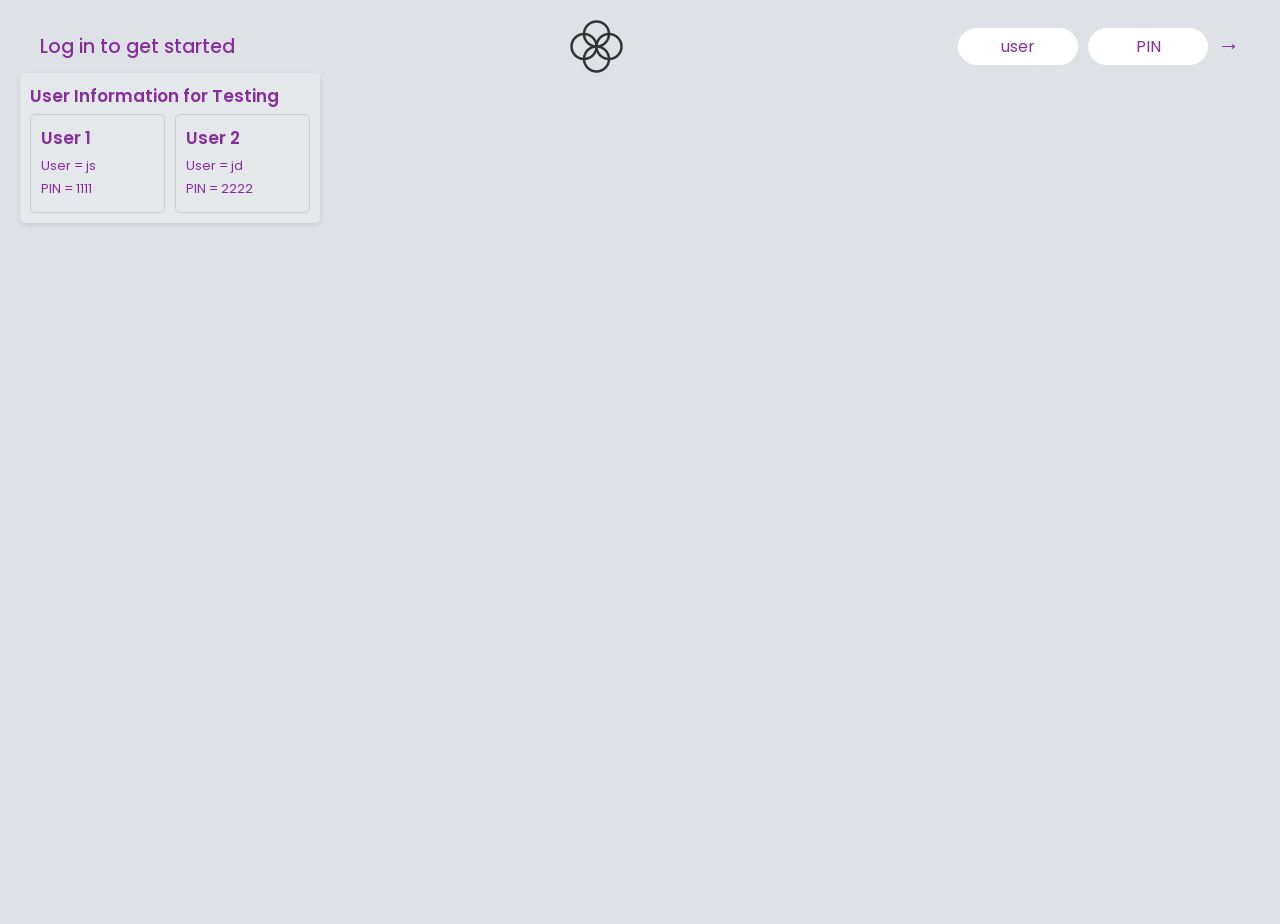
<file: index.html>
<!DOCTYPE html>
<html lang="en">
  <head>
    <meta charset="UTF-8" />
    <meta name="viewport" content="width=device-width, initial-scale=1.0" />
    <meta http-equiv="X-UA-Compatible" content="ie=edge" />
    <link rel="shortcut icon" type="image/png" href="/icon.png" />

    <link
      href="https://fonts.googleapis.com/css?family=Poppins:400,500,600&display=swap"
      rel="stylesheet"
    />

    <link rel="stylesheet" href="index.css" />
    <title>payio</title>
  </head>
  <body>
    <!-- TOP NAVIGATION -->
    <nav>
      <p class="welcome">Log in to get started</p>
      <img src="logo.png" alt="Logo" class="logo" />
      <form class="login">
        <input
          type="text"
          placeholder="user"
          class="login__input login__input--user"
        />
        <!-- In practice, use type="password" -->
        <input
          type="text"
          placeholder="PIN"
          maxlength="4"
          class="login__input login__input--pin"
        />
        <button class="login__btn">&rarr;</button>
      </form>
    </nav>

    <div class="card">
      <h2>User Information for Testing</h2>
      <div class="grid-container">
        <div class="user-info">
          <h2>User 1</h2>
          <p>User = <span id="username1">js</span></p>
          <p>PIN =  <span id="password1">1111</span></p>
        </div>
        <div class="user-info">
          <h2>User 2</h2>
          <p>User = <span id="username2">jd</span></p>
          <p>PIN =  <span id="password2">2222</span></p>
        </div>
      </div>
    </div>
    

    <main class="app">
      <!-- BALANCE -->
      <div class="balance">
        <div>
          <p class="balance__label">Current balance</p>
          <p class="balance__date">
            As of <span class="date">05/03/2037</span>
          </p>
        </div>
        <p class="balance__value">0000€</p>
      </div>

      <!-- MOVEMENTS -->
      <div class="movements">
        <div class="movements__row">
          <div class="movements__type movements__type--deposit">2 deposit</div>
          <div class="movements__date">3 days ago</div>
          <div class="movements__value">4 000€</div>
        </div>
        <div class="movements__row">
          <div class="movements__type movements__type--withdrawal">
            1 withdrawal
          </div>
          <div class="movements__date">24/01/2037</div>
          <div class="movements__value">-378€</div>
        </div>
      </div>

      <!-- SUMMARY -->
      <div class="summary">
        <p class="summary__label">In</p>
        <p class="summary__value summary__value--in">0000€</p>
        <p class="summary__label">Out</p>
        <p class="summary__value summary__value--out">0000€</p>
        <p class="summary__label">Interest</p>
        <p class="summary__value summary__value--interest">0000€</p>
        <button class="btn--sort">&downarrow; SORT</button>
      </div>

      <!-- OPERATION: TRANSFERS -->
      <div class="operation operation--transfer">
        <h2>Transfer money</h2>
        <form class="form form--transfer">
          <input type="text" class="form__input form__input--to" />
          <input type="number" class="form__input form__input--amount" />
          <button class="form__btn form__btn--transfer">&rarr;</button>
          <label class="form__label">Transfer to</label>
          <label class="form__label">Amount</label>
        </form>
      </div>

      <!-- OPERATION: LOAN -->
      <div class="operation operation--loan">
        <h2>Request loan</h2>
        <form class="form form--loan">
          <input type="number" class="form__input form__input--loan-amount" />
          <button class="form__btn form__btn--loan">&rarr;</button>
          <label class="form__label form__label--loan">Amount</label>
        </form>
      </div>

      <!-- OPERATION: CLOSE -->
      <div class="operation operation--close">
        <h2>Close account</h2>
        <form class="form form--close">
          <input type="text" class="form__input form__input--user" />
          <input
            type="password"
            maxlength="6"
            class="form__input form__input--pin"
          />
          <button class="form__btn form__btn--close">&rarr;</button>
          <label class="form__label">Confirm user</label>
          <label class="form__label">Confirm PIN</label>
        </form>
      </div>

      <!-- LOGOUT TIMER -->
      <p class="logout-timer">
        You will be logged out in <span class="timer">05:00</span>
      </p>
    </main>

    <!-- <footer>
      &copy; by Jonas Schmedtmann. Don't claim as your own :)
    </footer> -->

    <script src="script.js"></script>
  </body>
</html>
</file>
<file: index.css>
* {
  margin: 0;
  padding: 0;
  box-sizing: inherit;
}

html {
  font-size: 62.5%;
  box-sizing: border-box;
}

body {
  font-family: "Poppins", sans-serif;
  color: #862e9c;
  background-color: #dee2e6;
  height: 100vh;
  padding: 2rem;
}

nav {
  display: flex;
  justify-content: space-between;
  align-items: center;
  padding: 0 2rem;
}

.welcome {
  font-size: 1.9rem;
  font-weight: 500;
}

.logo {
  height: 5.25rem;
  stroke: #862e9c;
}

.login {
  display: flex;
}

.login__input {
  border: none;
  padding: 0.5rem 2rem;
  font-size: 1.6rem;
  font-family: inherit;
  text-align: center;
  width: 12rem;
  border-radius: 10rem;
  margin-right: 1rem;
  color: inherit;
  border: 1px solid #fff;
  transition: all 0.3s;
}

.login__input:focus {
  outline: none;
  border: 1px solid #ccc;
}

.login__input::placeholder {
  color: #862e9c;
}

.login__btn {
  border: none;
  background: none;
  font-size: 2.2rem;
  color: inherit;
  cursor: pointer;
  transition: all 0.3s;
}

.login__btn:hover,
.login__btn:focus,
.btn--sort:hover,
.btn--sort:focus {
  outline: none;
  color: #777;
}

/* MAIN */
.app {
  position: relative;
  max-width: 100rem;
  margin: 4rem auto;
  display: grid;
  grid-template-columns: 4fr 3fr;
  grid-template-rows: auto repeat(3, 15rem) auto;
  gap: 2rem;

  /* NOTE This creates the fade in/out anumation */
  opacity: 0;
  transition: all 1s;
}

.balance {
  grid-column: 1 / span 2;
  display: flex;
  align-items: flex-end;
  justify-content: space-between;
  margin-bottom: 2rem;
}

.balance__label {
  font-size: 2.2rem;
  font-weight: 500;
  margin-bottom: -0.2rem;
}

.balance__date {
  font-size: 1.4rem;
  color: #888;
}

.balance__value {
  font-size: 4.5rem;
  font-weight: 400;
}

/* MOVEMENTS */
.movements {
  grid-row: 2 / span 3;
  background-color: #fff;
  border-radius: 1rem;
  overflow: scroll;
}

.movements__row {
  padding: 2.25rem 4rem;
  display: flex;
  align-items: center;
  border-bottom: 1px solid #eee;
}

.movements__type {
  font-size: 1.1rem;
  text-transform: uppercase;
  font-weight: 500;
  color: #fff;
  padding: 0.1rem 1rem;
  border-radius: 10rem;
  margin-right: 2rem;
}

.movements__date {
  font-size: 1.1rem;
  text-transform: uppercase;
  font-weight: 500;
  color: #666;
}

.movements__type--deposit {
  background-image: linear-gradient(to top left, #39b385, #9be15d);
}

.movements__type--withdrawal {
  background-image: linear-gradient(to top left, #e52a5a, #ff585f);
}

.movements__value {
  font-size: 1.7rem;
  margin-left: auto;
}

/* SUMMARY */
.summary {
  grid-row: 5 / 6;
  display: flex;
  align-items: baseline;
  padding: 0 0.3rem;
  margin-top: 1rem;
}

.summary__label {
  font-size: 1.2rem;
  font-weight: 500;
  text-transform: uppercase;
  margin-right: 0.8rem;
}

.summary__value {
  font-size: 2.2rem;
  margin-right: 2.5rem;
}

.summary__value--in,
.summary__value--interest {
  color: #66c873;
}

.summary__value--out {
  color: #f5465d;
}

.btn--sort {
  margin-left: auto;
  border: none;
  background: none;
  font-size: 1.3rem;
  font-weight: 500;
  cursor: pointer;
}

/* OPERATIONS */
.operation {
  border-radius: 1rem;
  padding: 3rem 4rem;
  color: #333;
}

.operation--transfer {
  background-image: linear-gradient(to top left, #ffb003, #ffcb03);
}

.operation--loan {
  background-image: linear-gradient(to top left, #39b385, #9be15d);
}

.operation--close {
  background-image: linear-gradient(to top left, #e52a5a, #ff585f);
}

h2 {
  margin-bottom: 1.5rem;
  font-size: 1.7rem;
  font-weight: 600;
  color: #333;
}

.form {
  display: grid;
  grid-template-columns: 2.5fr 2.5fr 1fr;
  grid-template-rows: auto auto;
  gap: 0.4rem 1rem;
}

/* Exceptions for interst */
.form.form--loan {
  grid-template-columns: 2.5fr 1fr 2.5fr;
}
.form__label--loan {
  grid-row: 2;
}
/* End exceptions */

.form__input {
  width: 100%;
  border: none;
  background-color: rgba(255, 255, 255, 0.4);
  font-family: inherit;
  font-size: 1.5rem;
  text-align: center;
  color: #333;
  padding: 0.3rem 1rem;
  border-radius: 0.7rem;
  transition: all 0.3s;
}

.form__input:focus {
  outline: none;
  background-color: rgba(255, 255, 255, 0.6);
}

.form__label {
  font-size: 1.3rem;
  text-align: center;
}

.form__btn {
  border: none;
  border-radius: 0.7rem;
  font-size: 1.8rem;
  background-color: #fff;
  cursor: pointer;
  transition: all 0.3s;
}

.form__btn:focus {
  outline: none;
  background-color: rgba(255, 255, 255, 0.8);
}

.logout-timer {
  padding: 0 0.3rem;
  margin-top: 1.9rem;
  text-align: right;
  font-size: 1.25rem;
}

.timer {
  font-weight: 600;
}

.card {
  background-color: rgba(255, 255, 255, 0.2);
  padding: 1rem;
  border-radius: 5px;
  box-shadow: 0 2px 5px rgba(0, 0, 0, 0.1);
  margin-bottom: 1rem;
  width: 300px;
  height: 150px;
}

.grid-container {
  display: grid;
  grid-template-columns: repeat(2, 1fr);
  gap: 1rem;
}

.user-info {
  border: 1px solid #ccc;
  padding: 1rem;
  border-radius: 5px;
}


.card h2 {
  margin-bottom: 0.5rem;
  color: #862e9c;
}

.card p {
  font-size: small;
  margin-bottom: 0.3rem;
}
</file>
